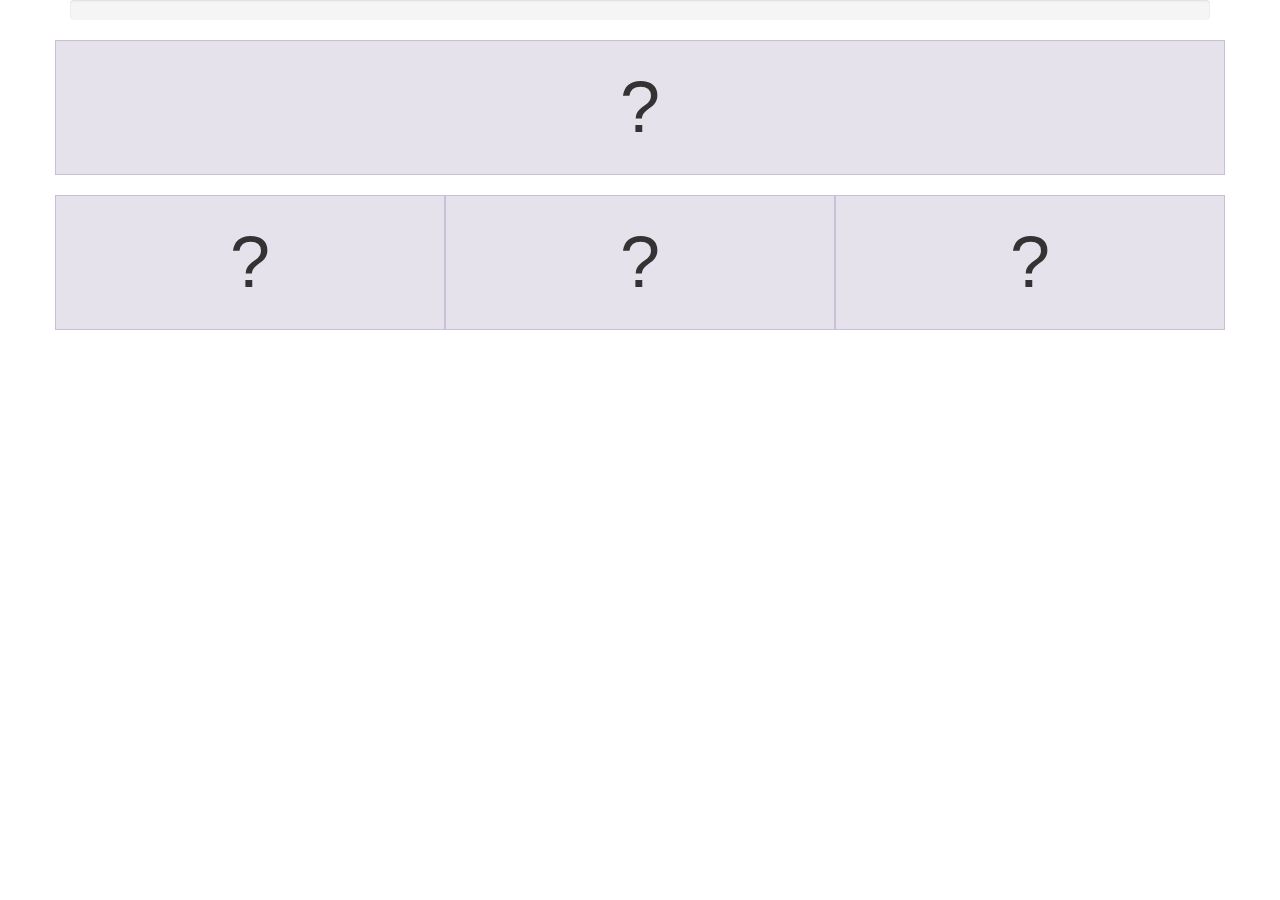
<file: index.html>
<!DOCTYPE html>
<html lang="en">
<head>
  <title>Rechtschreibtraining</title>

  <meta name="viewport" content="width=device-width, initial-scale=1.0, maximum-scale=1.0,  user-scalable=no">

  <link rel="stylesheet" href="https://maxcdn.bootstrapcdn.com/bootstrap/3.3.7/css/bootstrap.min.css" integrity="sha384-BVYiiSIFeK1dGmJRAkycuHAHRg32OmUcww7on3RYdg4Va+PmSTsz/K68vbdEjh4u" crossorigin="anonymous">
  <link href="grid.css" rel="stylesheet">

  <script src="https://cdnjs.cloudflare.com/ajax/libs/jquery/1.10.2/jquery.min.js"></script>
  <script type="text/javascript" src="http://pupunzi.github.io/jquery.mb.audio/inc/jquery.mb.audio.js"></script>
  <script type="text/javascript" src="tamer.js"></script>

  <!-- HTML5 shim and Respond.js IE8 support of HTML5 elements and media queries -->
  <!--[if lt IE 9]>
  <script src="https://oss.maxcdn.com/libs/html5shiv/3.7.0/html5shiv.js"></script>
  <script src="https://oss.maxcdn.com/libs/respond.js/1.3.0/respond.min.js"></script>
  <![endif]-->

</head>

<body>
<div class="container">

  <div class="progress" id="progressbar">
    <div class="progress-bar progress-bar-success" role="progressbar" aria-valuenow="40" aria-valuemin="0"
         aria-valuemax="100" data-percentage="0">
    </div>
  </div>

  <div class="row">
    <div class="col-md-pull-12 medium" id="question">?</div>
  </div>

  <div class="row">
    <div class="col-md-4 medium play" id="a1">?</div>
    <div class="col-md-4 medium play" id="a2">?</div>
    <div class="col-md-4 medium play" id="a3">?</div>
  </div>

</div>
<!-- /container -->

<script src="tamer_bottom.js" charset="utf-8"></script>
</body>
</html>
</file>
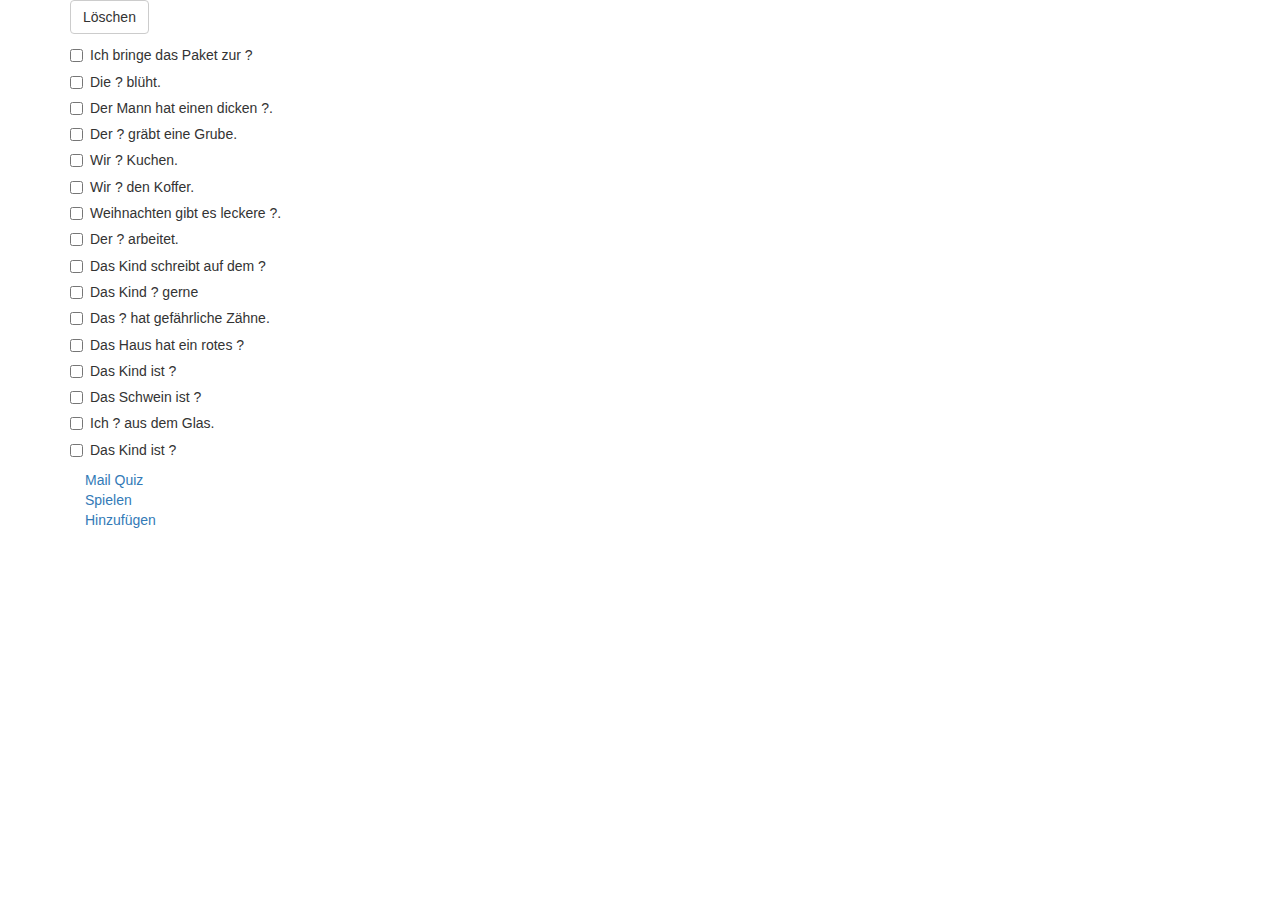
<file: delete.html>
<!DOCTYPE html>
<html lang="en">
<head>
  <title>Rechtschreibtraining - Einträge löschen</title>

  <meta charset="utf-8"/>

  <meta name="viewport" content="width=device-width, initial-scale=1.0, maximum-scale=1.0,  user-scalable=no">

  <link rel="stylesheet" href="https://maxcdn.bootstrapcdn.com/bootstrap/3.3.7/css/bootstrap.min.css" integrity="sha384-BVYiiSIFeK1dGmJRAkycuHAHRg32OmUcww7on3RYdg4Va+PmSTsz/K68vbdEjh4u" crossorigin="anonymous">
  <link href="grid.css" rel="stylesheet">

  <script src="https://cdnjs.cloudflare.com/ajax/libs/jquery/1.10.2/jquery.min.js"></script>


  <!-- HTML5 shim and Respond.js IE8 support of HTML5 elements and media queries -->
  <!--[if lt IE 9]>
  <script src="https://oss.maxcdn.com/libs/html5shiv/3.7.0/html5shiv.js"></script>
  <script src="https://oss.maxcdn.com/libs/respond.js/1.3.0/respond.min.js"></script>
  <![endif]-->

</head>

<body>
<div class="container">

  <form id="deleteform" action="#">
    <button type="submit" class="btn btn-default">Löschen</button>
    <div/>
  </form>

</div>
<div class="container">
  <a href="#" id="emailLink">Mail Quiz</a>
  </div>
<div class="container">
  <a href="index.html" id="play">Spielen</a>
  </div>
<div class="container">
  <a href="edit.html" id="edit">Hinzufügen</a>
</div>
<!-- /container -->

<script src="edit.js"></script>
</body>
</html>
</file>
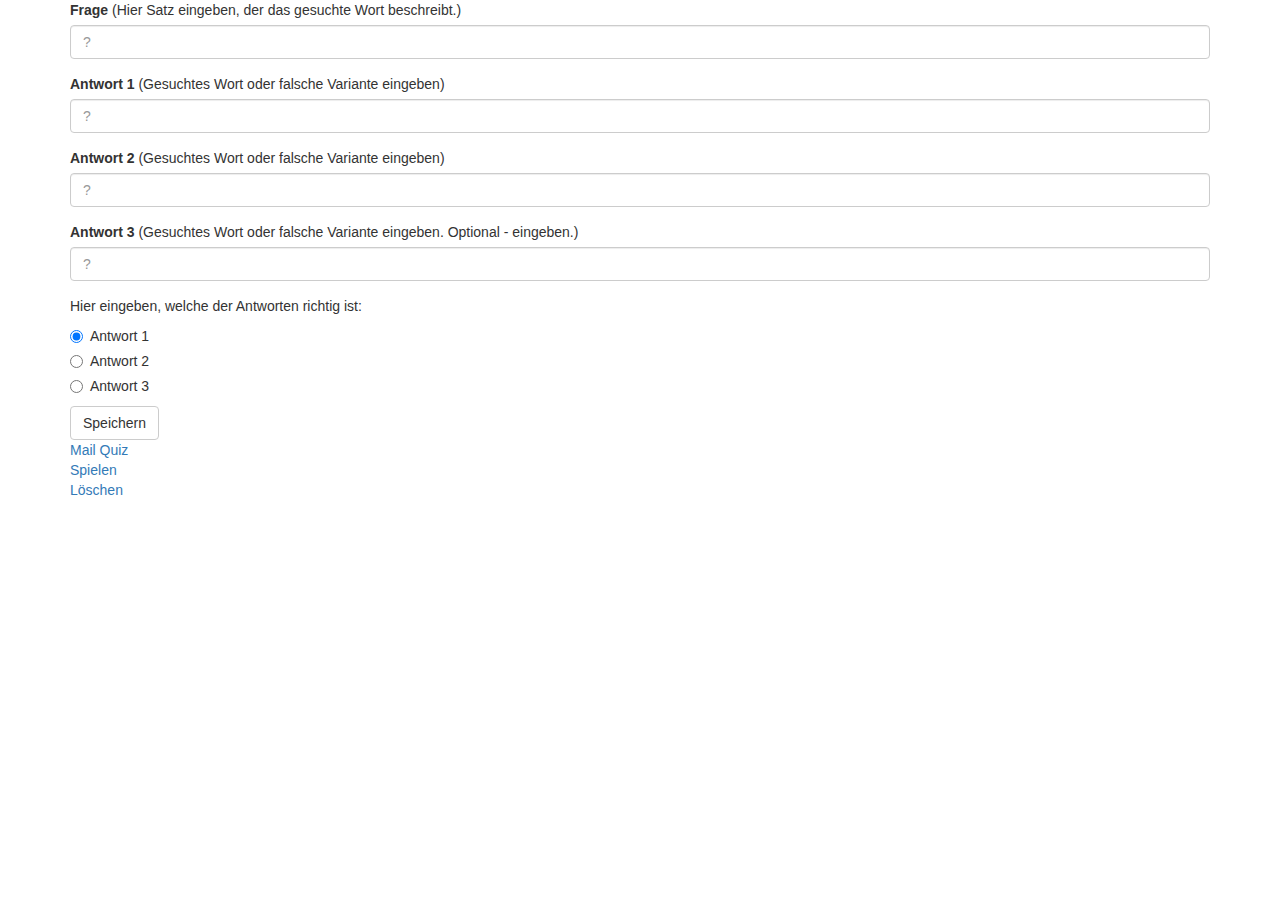
<file: edit.html>
<!DOCTYPE html>
<html lang="en">
<head>
  <title>Rechtschreibtraining - Einträge hinzufügen</title>

  <meta charset="utf-8"/>

  <meta name="viewport" content="width=device-width, initial-scale=1.0, maximum-scale=1.0,  user-scalable=no">

  <link rel="stylesheet" href="https://maxcdn.bootstrapcdn.com/bootstrap/3.3.7/css/bootstrap.min.css" integrity="sha384-BVYiiSIFeK1dGmJRAkycuHAHRg32OmUcww7on3RYdg4Va+PmSTsz/K68vbdEjh4u" crossorigin="anonymous">
  <link href="grid.css" rel="stylesheet">

  <script src="https://cdnjs.cloudflare.com/ajax/libs/jquery/1.10.2/jquery.min.js"></script>


  <!-- HTML5 shim and Respond.js IE8 support of HTML5 elements and media queries -->
  <!--[if lt IE 9]>
  <script src="https://oss.maxcdn.com/libs/html5shiv/3.7.0/html5shiv.js"></script>
  <script src="https://oss.maxcdn.com/libs/respond.js/1.3.0/respond.min.js"></script>
  <![endif]-->

</head>

<body>
<div class="container">

  <form id="form" action="#">
    <div class="form-group">
      <label for="q">Frage</label> (Hier Satz eingeben, der das gesuchte Wort beschreibt.)
      <input type="text" class="form-control" id="q" placeholder="?">
    </div>
    <div class="form-group">
      <label for="a1">Antwort 1</label> (Gesuchtes Wort oder falsche Variante eingeben)
      <input type="text" class="form-control" id="a1" placeholder="?">
    </div>
    <div class="form-group">
      <label for="a2">Antwort 2</label> (Gesuchtes Wort oder falsche Variante eingeben)
      <input type="text" class="form-control" id="a2" placeholder="?">
    </div>
    <div class="form-group">
      <label for="a3">Antwort 3</label> (Gesuchtes Wort oder falsche Variante eingeben. Optional - eingeben.)
      <input type="text" class="form-control" id="a3" placeholder="?">
    </div>
    <div>Hier eingeben, welche der Antworten richtig ist:</div>
    <div class="radio">
      <label>
        <input type="radio" name="a" id="optionsRadios1" value="a1" checked>
        Antwort 1
      </label>
    </div>
    <div class="radio">
      <label>
        <input type="radio" name="a" id="optionsRadios2" value="a2">
        Antwort 2
      </label>
    </div>
    <div class="radio">
      <label>
        <input type="radio" name="a" id="optionsRadios3" value="a3">
        Antwort 3
      </label>
    </div>

    <button type="submit" class="btn btn-default">Speichern</button>
  </form>

</div>
<div class="container">
  <a href="#" id="emailLink">Mail Quiz</a>
</div>
<div class="container">
  <a href="index.html" id="play">Spielen</a>
</div>
<div class="container">
  <a href="delete.html" id="delete">Löschen</a>
</div>
<!-- /container -->

<script src="edit.js"></script>
</body>
</html>
</file>
<file: grid.css>
.container {
  padding-left: 15px;
  padding-right: 15px;
}

.large {
  font-size: 168px;
}

.medium {
  font-size: 72px;
}

h4 {
  margin-top: 25px;
}
.row {
  margin-bottom: 20px;
  text-align: center;
}
.row .row {
  margin-top: 10px;
  margin-bottom: 0;
}
[class*="col-"] {
  padding-top: 15px;
  padding-bottom: 15px;
  background-color: #eee;
  border: 1px solid #ddd;
  background-color: rgba(86,61,124,.15);
  border: 1px solid rgba(86,61,124,.2);
}

hr {
  margin-top: 40px;
  margin-bottom: 40px;
}

#init {
  position: absolute;
  margin-right: 0px;
  margin-left: 0px;
  margin-top: 0px;
  margin-bottom: 0px;
  z-index: 1000;
}

.img-responsive {
  display: block;
  margin-left: auto;
  margin-right: auto
}
</file>
